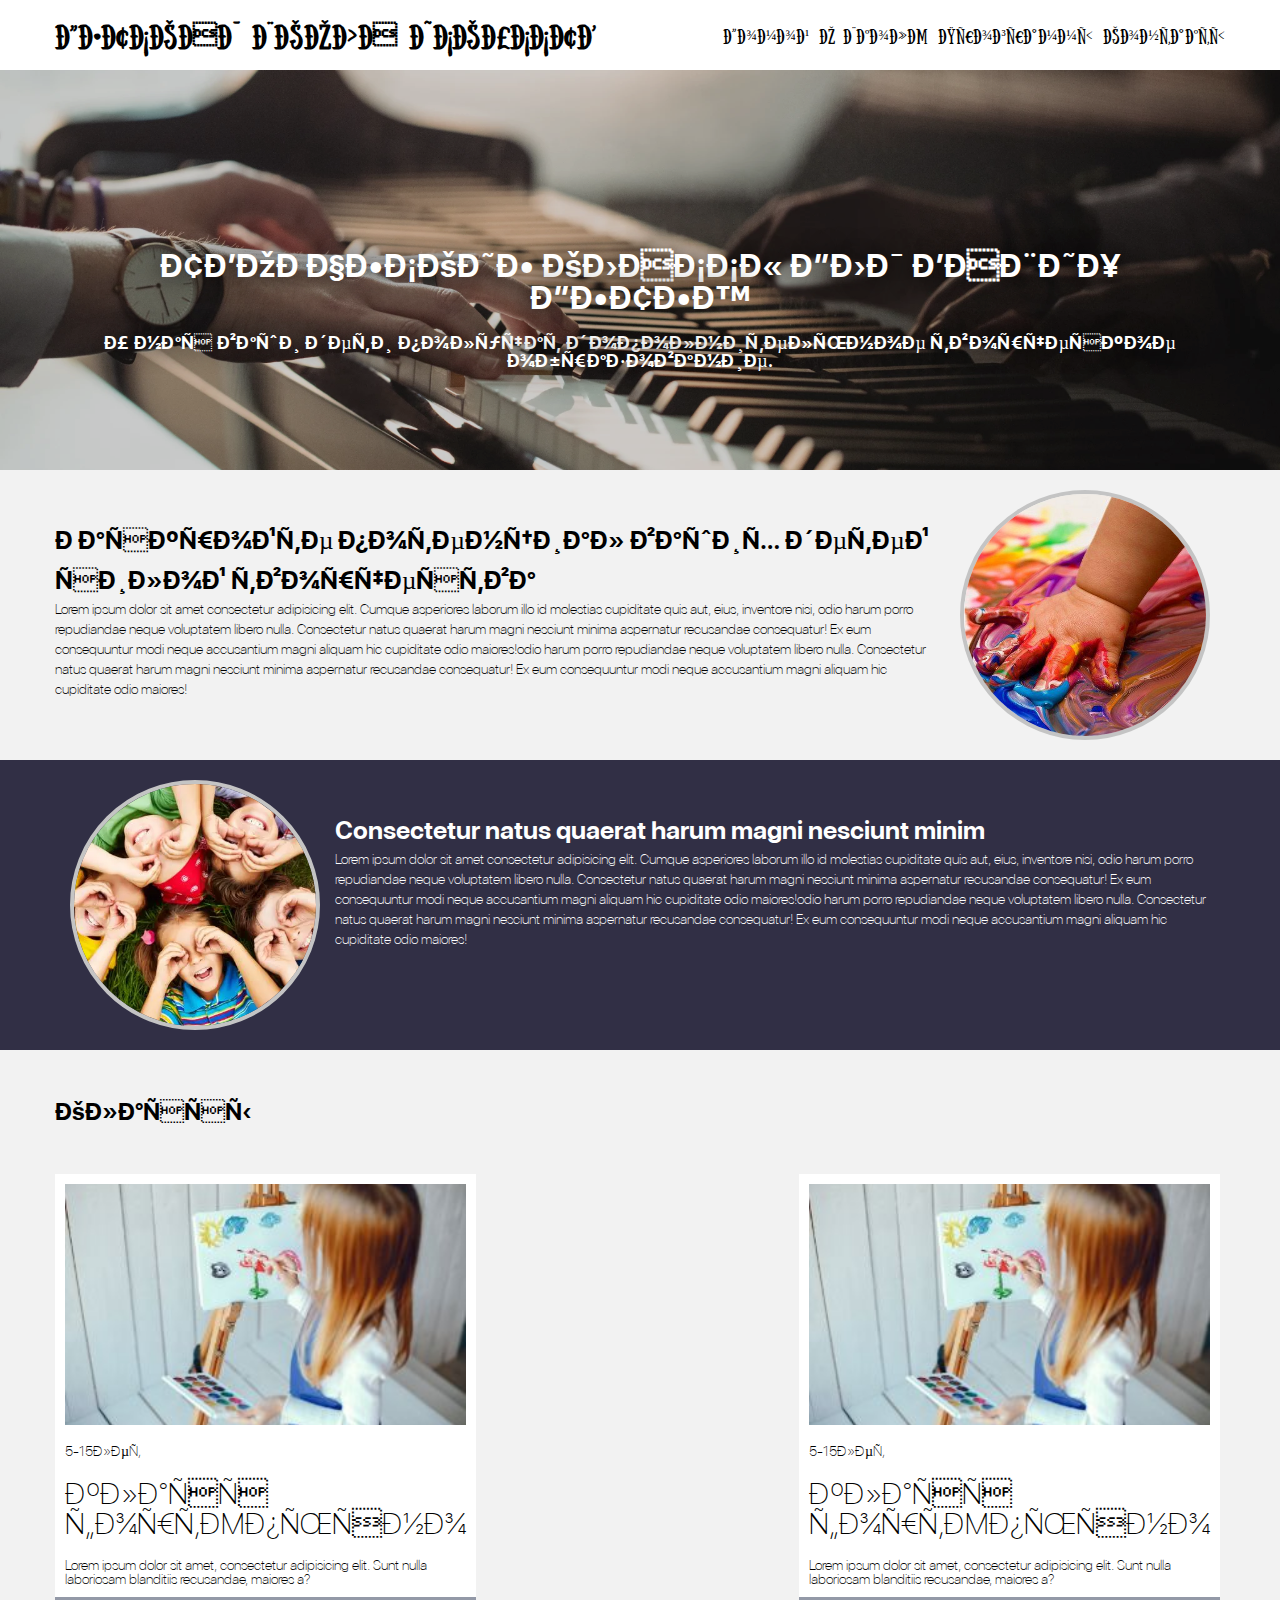
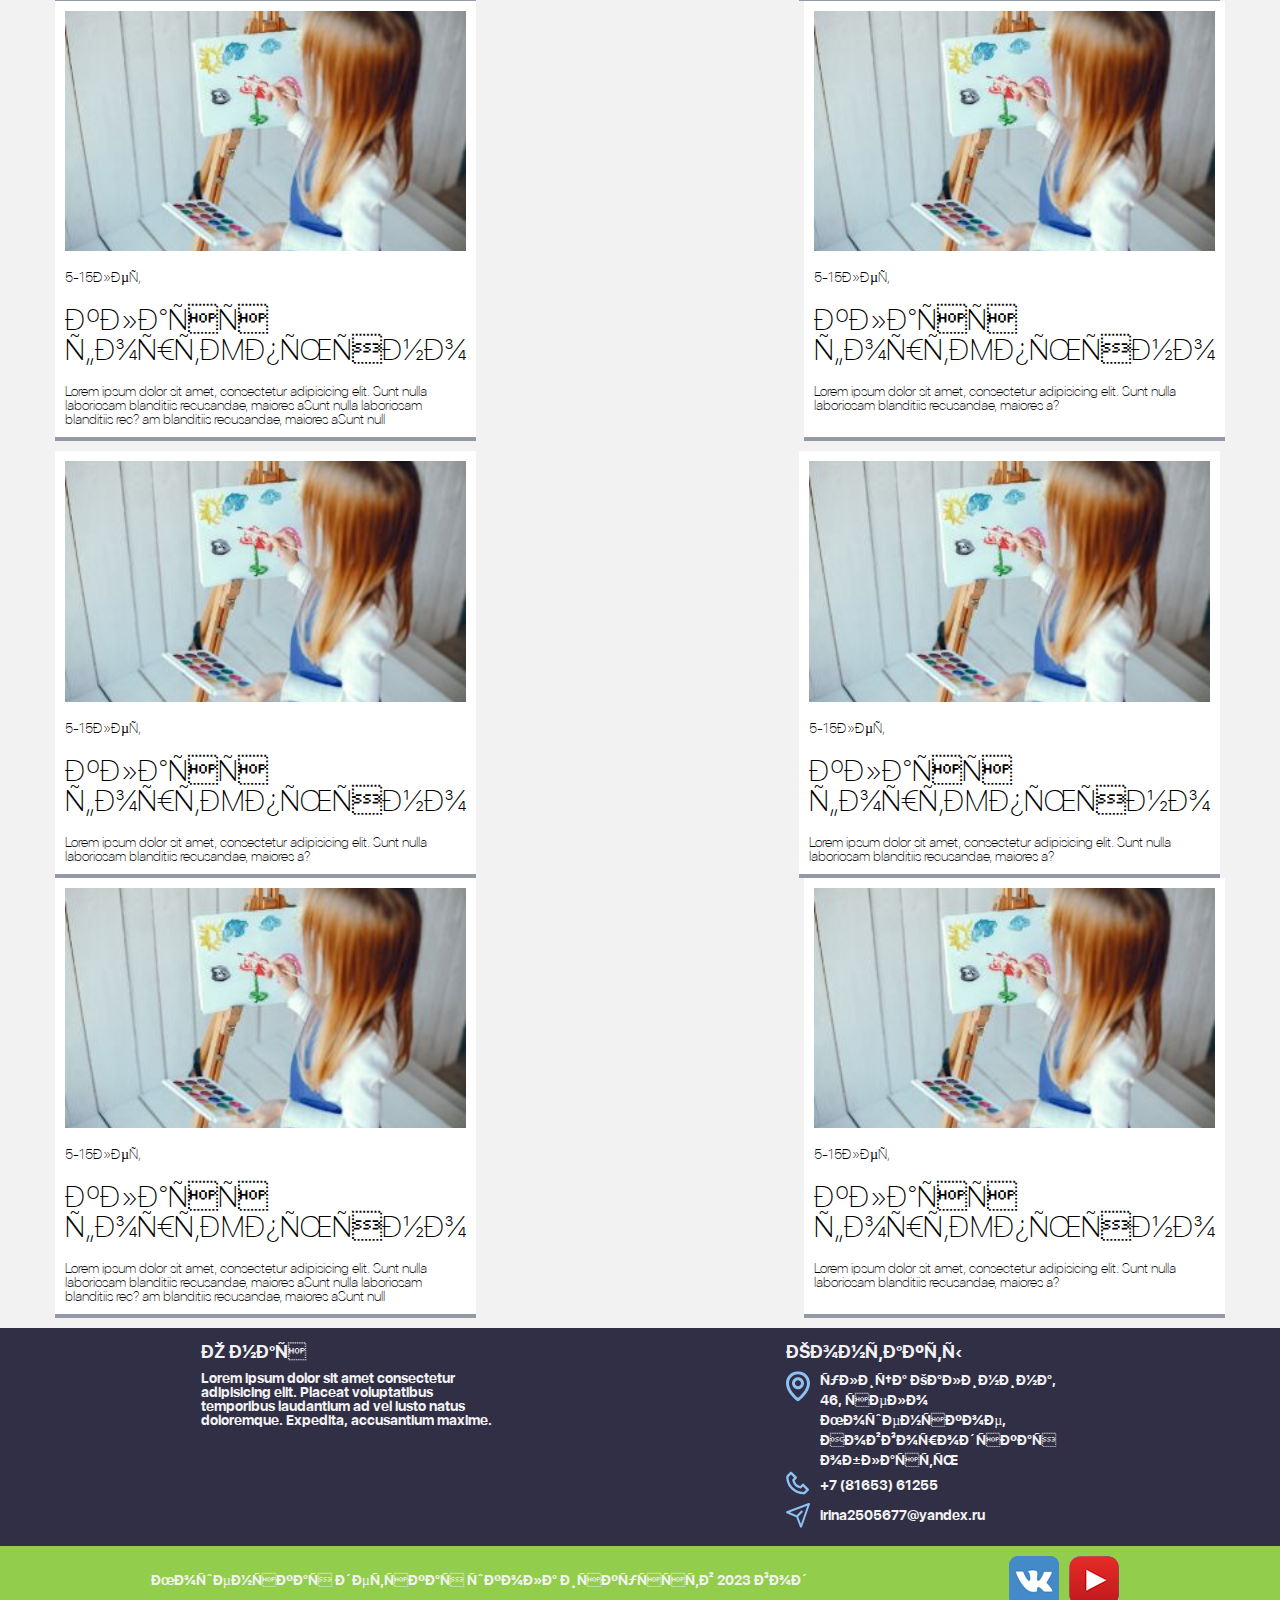
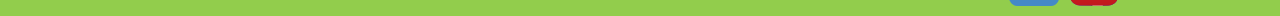
<file: index.html>
<!DOCTYPE html>
<html lang="en">

<head>
	<!-- <meta charset="UTF-8"><link href="https://fonts.googleapis.com/css?family=Roboto:regular,300,500,700&display=swap" rel="stylesheet" /> -->
	<meta http-equiv="X-UA-Compatible" content="IE=edge">
	<!-- <link rel="stylesheet" href="css/reset.css"> -->
	<link rel="stylesheet" href="css/style.css">
	<meta name="viewport" content="width=device-width,initial-scale=1.0, maximum-scale=1.0, user-scalable=0">
	<title>Мошенская школа искусств</title>
</head>

<body>
	<div class="wrapper">
		<header class="header">
			<div class="header__container _container">
				<!-- <div class="header__body"> -->
					<div class="header__logo">
						ДЕТСКАЯ ШКОЛА ИСКУССТВ
					</div>
					<div class="header__burger">
						<span></span>
					</div>
					<nav class="header__menu">
						<ul class="menu__list">
							<li class="menu__item">
								<a href="" class="menu__link">Домой</a>
							</li>
							<li class="menu__item">
								<a href="" class="menu__link">О Школе</a>
							</li>
							<li class="menu__item">
								<a href="" class="menu__link">Программы</a>
							</li>
							<li class="menu__item">
								<a href="" class="menu__link">Контакты</a>
							</li>
						</ul>
					</nav>
				<!-- </div> -->
			</div>
		</header>
		<main class="page">
			<div class="page__main-block main-block">
				<div class="main-block__container _container">
					<div class="main-block__body">
						<h1 class="main-block__title">ТВОРЧЕСКИЕ КЛАССЫ ДЛЯ ВАШИХ ДЕТЕЙ</h1>
						<div class="main-block__text">
							У нас ваши дети получат дополнительное творческое образование.
						</div>
						<!-- <div class="main-block__buttons">
							<a href="" class="main-block__button button1">УЗНАТЬ БОЛЬШЕ</a>
						</div> -->
					</div>
				</div>
				<div class="main-block__image _ibg">
					<img src="/img/woman-playing-a-piano.webp" alt="cover">
				</div>
			</div>
			<section class="page__unlock unlock">
				<div class="unlock__container _container">
					<div class="unlock__body block">
						<div class="unlock__row row">
							<div class="row__title"> Раскройте потенциал ваших детей силой творчества</div>
							<div class="row__text">Lorem ipsum dolor sit amet consectetur adipisicing elit. Cumque
								asperiores laborum illo id molestias
								cupiditate quis aut, eius, inventore nisi, odio harum porro repudiandae neque voluptatem
								libero
								nulla.
								Consectetur natus quaerat harum magni nesciunt minima aspernatur recusandae consequatur!
								Ex eum
								consequuntur modi neque accusantium magni aliquam hic cupiditate odio maiores!odio harum
								porro
								repudiandae neque voluptatem libero nulla.
								Consectetur natus quaerat harum magni nesciunt minima aspernatur recusandae consequatur!
								Ex eum
								consequuntur modi neque accusantium magni aliquam hic cupiditate odio maiores!</div>
						</div>
						<div class="unlock__img image"> <img src="/img/Finger-Painting.webp" alt="Painting">
						</div>
					</div>
				</div>
			</section>
			<section class="page__express unlock">
				<div class="express__container _container">
					<div class="express__body block">
						<div class="express__row row">
							<div class="row__title"> Consectetur natus quaerat harum magni nesciunt minim</div>
							<div class="row__text">Lorem ipsum dolor sit amet consectetur adipisicing elit. Cumque
								asperiores laborum illo id molestias
								cupiditate quis aut, eius, inventore nisi, odio harum porro repudiandae neque voluptatem
								libero
								nulla.
								Consectetur natus quaerat harum magni nesciunt minima aspernatur recusandae consequatur!
								Ex eum
								consequuntur modi neque accusantium magni aliquam hic cupiditate odio maiores!odio harum
								porro
								repudiandae neque voluptatem libero nulla.
								Consectetur natus quaerat harum magni nesciunt minima aspernatur recusandae consequatur!
								Ex eum
								consequuntur modi neque accusantium magni aliquam hic cupiditate odio maiores!</div>
						</div>
						<div class="express__img image"> <img src="/img/children-playing-on-grass.webp" alt="Painting">
						</div>
					</div>
				</div>
			</section>
			<section class="page__classes">
				<div class="classes__container _container">
					<h2 class="classes__header">
						Классы
					</h2>
					<div class="classes__body">
						<div class="classes__row">
							<div class="classes__item">
								<div class="classes__image _ibg">
									<a href=""><img src="img/classes/2.jpeg" alt=""></a>
								</div>
								<div class="classes__content">
									<h4 class="classes__title">5-15лет</h4>
									<a href="" class="classes__link">
										<h3 class="classes__subtitle">класс фортепьяно</h3>
									</a>
									<p class="classes__text">Lorem ipsum dolor sit amet, consectetur adipisicing elit.
										Sunt nulla laboriosam blanditiis recusandae, maiores a?</p>
								</div>
							</div>
							<div class="classes__item">
								<div class="classes__image _ibg"><a href=""><img src="img/classes/2.jpeg" alt=""></a>
								</div>
								<div class="classes__content">
									<h4 class="classes__title">5-15лет</h4>
									<a href="" class="classes__link">
										<h3 class="classes__subtitle">класс фортепьяно</h3>
									</a>
									<p class="classes__text">Lorem ipsum dolor sit amet, consectetur adipisicing elit.
										Sunt nulla laboriosam blanditiis recusandae, maiores a?</p>
								</div>
							</div>
							<div class="classes__item">
								<div class="classes__image _ibg"><a href=""><img src="img/classes/2.jpeg" alt=""></a>
								</div>
								<div class="classes__content">
									<h4 class="classes__title">5-15лет</h4>
									<a href="" class="classes__link">
										<h3 class="classes__subtitle">класс фортепьяно</h3>
									</a>
									<p class="classes__text">Lorem ipsum dolor sit amet, consectetur adipisicing elit.
										Sunt nulla laboriosam blanditiis recusandae, maiores aSunt nulla laboriosam
										blanditiis rec? am blanditiis recusandae, maiores aSunt null</p>
								</div>
							</div>
							<div class="classes__item">
								<div class="classes__image _ibg"><a href=""><img src="img/classes/2.jpeg" alt=""></a>
								</div>
								<div class="classes__content">
									<h4 class="classes__title">5-15лет</h4>
									<a href="" class="classes__link">
										<h3 class="classes__subtitle">класс фортепьяно</h3>
									</a>
									<p class="classes__text">Lorem ipsum dolor sit amet, consectetur adipisicing elit.
										Sunt nulla laboriosam blanditiis recusandae, maiores a?</p>
								</div>
							</div>
						</div>
						<div class="classes__row">
							<div class="classes__item">
								<div class="classes__image _ibg">
									<a href=""><img src="img/classes/2.jpeg" alt=""></a>
								</div>
								<div class="classes__content">
									<h4 class="classes__title">5-15лет</h4>
									<a href="" class="classes__link">
										<h3 class="classes__subtitle">класс фортепьяно</h3>
									</a>
									<p class="classes__text">Lorem ipsum dolor sit amet, consectetur adipisicing elit.
										Sunt nulla laboriosam blanditiis recusandae, maiores a?</p>
								</div>
							</div>
							<div class="classes__item">
								<div class="classes__image _ibg"><a href=""><img src="img/classes/2.jpeg" alt=""></a>
								</div>
								<div class="classes__content">
									<h4 class="classes__title">5-15лет</h4>
									<a href="" class="classes__link">
										<h3 class="classes__subtitle">класс фортепьяно</h3>
									</a>
									<p class="classes__text">Lorem ipsum dolor sit amet, consectetur adipisicing elit.
										Sunt nulla laboriosam blanditiis recusandae, maiores a?</p>
								</div>
							</div>
							<div class="classes__item">
								<div class="classes__image _ibg"><a href=""><img src="img/classes/2.jpeg" alt=""></a>
								</div>
								<div class="classes__content">
									<h4 class="classes__title">5-15лет</h4>
									<a href="" class="classes__link">
										<h3 class="classes__subtitle">класс фортепьяно</h3>
									</a>
									<p class="classes__text">Lorem ipsum dolor sit amet, consectetur adipisicing elit.
										Sunt nulla laboriosam blanditiis recusandae, maiores aSunt nulla laboriosam
										blanditiis rec? am blanditiis recusandae, maiores aSunt null</p>
								</div>
							</div>
							<div class="classes__item">
								<div class="classes__image _ibg"><a href=""><img src="img/classes/2.jpeg" alt=""></a>
								</div>
								<div class="classes__content">
									<h4 class="classes__title">5-15лет</h4>
									<a href="" class="classes__link">
										<h3 class="classes__subtitle">класс фортепьяно</h3>
									</a>
									<p class="classes__text">Lorem ipsum dolor sit amet, consectetur adipisicing elit.
										Sunt nulla laboriosam blanditiis recusandae, maiores a?</p>
								</div>
							</div>
						</div>
					</div>
				</div>
			</section>
		</main>

		<footer class="footer">
			<div class="footer__top _container">
				<div class="footer__row">
					<div class="footer__column">
						<div class="footer__title"> О нас</div>
						<div class="footer__text">
							Lorem ipsum dolor sit amet consectetur adipisicing elit. Placeat voluptatibus temporibus
							laudantium ad vel iusto natus doloremque. Expedita, accusantium maxime.
						</div>
					</div>
					<div class="footer__column">
						<div class="footer__title"> Контакты</div>
						<div class="footer__contacts">
							<a href="https://yandex.ru/maps/-/CCUvz6DRTD"
								class="contacts-footer__item contacts-footer__item_map">улица Калинина, 46, село
								Мошенское, Новгородская область</a>
							<a href="tel:+78165361255" class="contacts-footer__item contacts-footer__item_phone">+7
								(81653) 61255</a>
							<a href="mailto:debra.holt@example.com"
								class="contacts-footer__item contacts-footer__item_email">irina2505677@yandex.ru</a>
						</div>
					</div>
				</div>
			</div>

			<div class="footer__bottom">
				<div class="footer__container _container">
					<div class="footer__copy"> Мошенская детская школа искусств 2023 год</div>
					<div class="footer__social">
						<a href="https://vk.com/go_art_school" class="link__social"><img src="/img/footer/social/vk.png"
								alt="vk">
						</a>
						<a href="https://youtube.com/@user-ch7cm9fw8o" class="link__social"><img
								src="/img/footer/social/youtube.png" alt="youtube">
						</a>
					</div>
				</div>
			</div>
		</footer>
	</div>
	<script src="https://code.jquery.com/jquery-3.6.3.slim.min.js"></script>
	<script src="/js/script.js"></script>
</body>

</html>
</file>
<file: css/style.css>
/* Обнуление */
*,
*::before,
*::after {
	padding: 0;
	margin: 0;
	border: 0;
	box-sizing: border-box;
	/* Обнуление своства box-sizing: border-box; при явном указании параметров widht и hight  совместно с padding не суммирует значение padding Пример widht:500px;
	padding: 20px; при обнулении будет равняться 500px без обнуления 520px */
}

a {
	text-decoration: none;
}

ul,
ol,
li {
	list-style: none;
}

img {
	vertical-align: top;
}

h1,
h2,
h3,
h4,
h5,
h6 {
	font-weight: inherit;
	font-size: inherit;
}

html,
body {
	height: 100%;
	line-height: 1;
	background: #f2f2f2;
	font-size: 14px;
	color: black;
	font-weight: 500;
	font-family: 'SFNS Display Bold';
}

/*--------------------*/


@font-face {
	font-family: 'Sunday';
	src: url('../fonts/sunday.eot');
	/* IE 9 Compatibility Mode */
	src: url('../fonts/sunday.eot?#iefix') format('embedded-opentype'),
		/* IE < 9 */
		url('../fonts/sunday.woff2') format('woff2'),
		/* Super Modern Browsers */
		url('../fonts/sunday.woff') format('woff'),
		/* Firefox >= 3.6, any other modern browser */
		url('../fonts/sunday.ttf') format('truetype'),
		/* Safari, Android, iOS */
		url('../fonts/sunday.svg#sunday') format('svg');
	/* Chrome < 4, Legacy iOS */
}

@font-face {
	font-family: 'SFNS Display Bold';
	src: url('../fonts/sfns_display_bold.eot');
	/* IE 9 Compatibility Mode */
	src: url('../fonts/sfns_display_bold.eot?#iefix') format('embedded-opentype'),
		/* IE < 9 */
		url('../fonts/sfns_display_bold.woff2') format('woff2'),
		/* Super Modern Browsers */
		url('../fonts/sfns_display_bold.woff') format('woff'),
		/* Firefox >= 3.6, any other modern browser */
		url('../fonts/sfns_display_bold.ttf') format('truetype'),
		/* Safari, Android, iOS */
		url('../fonts/sfns_display_bold.svg#sfns_display_bold') format('svg');
	/* Chrome < 4, Legacy iOS */
}

@font-face {
	font-family: 'SFNS Display Thin';
	src: url('../fonts/sfns_display_thin.eot');
	/* IE 9 Compatibility Mode */
	src: url('../fonts/sfns_display_thin.eot?#iefix') format('embedded-opentype'),
		/* IE < 9 */
		url('../fonts/sfns_display_thin.woff2') format('woff2'),
		/* Super Modern Browsers */
		url('../fonts/sfns_display_thin.woff') format('woff'),
		/* Firefox >= 3.6, any other modern browser */
		url('../fonts/sfns_display_thin.ttf') format('truetype'),
		/* Safari, Android, iOS */
		url('../fonts/sfns_display_thin.svg#sfns_display_thin') format('svg');
	/* Chrome < 4, Legacy iOS */
}

/* --------------------------WRAPPER---------------------- */

.wrapper {
	min-height: 100%;
	overflow: hidden;
	display: flex;
	flex-direction: column;
}

._container {
	max-width: 1170px;
	margin: 0px auto;
	padding: 0px 15px;
	box-sizing: content-box;
}

._ibg {
	position: relative;
}

._ibg img {
	position: absolute;
	width: 100%;
	height: 100%;
	top: 0;
	left: 0;
	object-fit: cover;
}

/* --------------------------------------------------------- */
.header {
	position: fixed;
	width: 100%;
	left: 0;
	top: 0;
	z-index: 50;
	background-color: rgba(255, 255, 255, 0.5);
}

.header::before {
	content: '';
	position: absolute;
	top: 0;
	left: 0;
	width: 100%;
	height: 100%;
	background-color: rgba(255, 255, 255);
	z-index: 2;
}
.header__container {
	position: relative;
	display: flex;
	min-height: 70px;
	justify-content: space-between;
	align-items: center;
	font-family: 'Sunday';
	
}


.header__logo {

	text-align: center;
	font-size: 24px;
	font-weight: 600;
	letter-spacing: 0.2px;
	line-height: 150%;
	position: relative;
	z-index: 3;
}

.header__burger{
	display: none;
}
.header__menu {

	display: flex;
	/* margin: 0px 0px 0px 20px; */

}

.menu__list{
	display: flex;
	position: relative;
	z-index: 2;
}

.menu__list li:not(:last-child){
	margin: 0px 10px 0px 0px;
}
/* .menu__item:hover{
	border-bottom:1px solid;
} */

.menu__link {
	color: black;
	line-height: 150%;
}

@media (max-width: 767.98px){
	body.lock{
		overflow: hidden;
	}
	.header__burger{
	display: block;
	width: 30px;
	height: 20px;
	position: relative;
	z-index: 3;
	}
	.header__burger span{
		background: #000;
		position: absolute;
		width: 100%;
		height: 2px;
		left: 0;
		top: 9px;
	}
	.header__burger::before,
	.header__burger::after{
		content: '';
		background: #000;
		position: absolute;
		width: 100%;
		height: 2px;
		left: 0;
		transition: all 0.3s ease 0s;
	}
	.header__burger::before{
		top: 0;
	}
	.header__burger::after{
		bottom: 0;
	}
	.header__burger.active span{
		transform: scale(0);
	}
	.header__burger.active::before{
		transform: rotate(45deg);
		top: 9px;
	}
	.header__burger.active::after{
		transform: rotate(-45deg);
		bottom: 9px;
	}
	.header__menu{
		position: fixed;
		top: -100%;
		left: 0;
		width: 100%;
		height: 100%;
		overflow: auto;
		transition: all 0.3s ease 0s;
		background: rgb(161, 58, 58);
		padding: 80px 10px 20px 10px;
	}
	.header__menu.active{
		top: 0;
	}
	.menu__list{
		display: block;
	}
	.menu__list li:not(:last-child){
		margin: 0px 0px 20px 0px;
	}

}



/* ------------PAGE------------------ */
.page {
	flex: 1 1 auto;
}

.page__main-block {}

.main-block {
	position: relative;

}

.main-block__container {
	display: flex;
	flex-direction: column;
	align-items: center;
}

.main-block__body {
	padding: 250px 0px 80px 0px;
	position: relative;
	z-index: 2;
	color: #ffff;
	text-shadow: 0 0 25px #000;
	text-align: center;
}

@media (max-width: px) {}

.main-block__title {
	font-size: 32px;
	font-weight: 700;
	margin: 0px 0px 20px 0px;
}

.main-block__text {
	font-size: 18px;
	letter-spacing: 0.3px;
	margin: 0px 0px 20px 0px;

}

/*.main-block__buttons {
	display: flex;
	justify-content: center;
}

.main-block__button {
	text-decoration: none;
	display: inline-block;
	letter-spacing: 2px;
	font-size: 20px;
	color: inherit;
	/* background-color: #92CD4C; * /
	margin: 20px 0px 0px 0px;
	padding: 15px 30px;
	border-radius: 5px;
	font-weight: 600;
	position: relative;
}

.button1 {
	background-color: #92CD4C;
	box-shadow: 5px 5px 3px;
	transition-duration: 300ms;
	/* transition-property: background-color; * /
	transition-timing-function: ease-in;
}

.button1:hover {
	top: 2px;
	background-color: #417501;
	box-shadow: 3px 3px 3px;
} */

.main-block__image {
	position: absolute;
	width: 100%;
	height: 100%;
	top: 0;
	left: 0;
	background: #000;
}

.main-block__image img {
	opacity: 0.8;
}

/* ----------UNLOCK------------------- */
.page__unlock {}

.unlock {}

.unlock__container {}

.unlock__body {}

.block {
	display: flex;
	padding: 20px 0px;
	/* align-items: center; */
}

.unlock__row {}

.row {
	margin: 30px 0px;
	padding: 0px -15px;

}

.row__title {
	font-size: 25px;
	line-height: 160%;
}

.row__text {
	line-height: 142%;
	font-family: 'SFNS Display Thin';
}

.unlock__img {}

.image img {
	width: 250px;
	height: 250px;
	border-radius: 50%;
	border: 4px solid #c4c4c4;
}

.image {
	margin: 0px 15px;
	display: flex;
	align-items: center;
}

/* ----------EXPRESS------------------- */

.page__express {
	color: #ffff;
	background: #312F45;
}

.express {}

.express__container {}

.express__body {
	flex-direction: row-reverse;
}

.block {}

.express__row {}

.row {}

.row__title {}

.row__text {}

@media (max-width: 720px) {
	.image {
		display: none;
	}

	.row {
		margin: 10px 20px;
	}

	.row__title {
		line-height: 120%;
		margin-bottom: 10px;
	}
}

/* ----------CLASSES------------------- */

.page__classes {}

.classes__container {}

.classes__header {
	font-size: 24px;
	margin: 50px 0px;
}

.classes__body {
	font-family: 'SFNS Display Thin';
	margin: 0px -15px;
}

.classes__row {
	display: flex;
	flex-wrap: wrap;
	padding: 0px 15px;
	justify-content: space-between;
	margin: 0px 0px 10px 0px;
}


.classes__item {
	padding: 10px;
	flex: 0 1 23%;
	background-color: #ffff;
	border-bottom: 4px solid rgb(147, 153, 167);
	transition: all 0.5s ease 0s;
}

@media (min-width: 500px) {

	.classes__item:hover {
		position: relative;
		z-index: 2;
		/* transform: scale(1.1) translate(0px, -30px); */
		transform: scale3d(1.1, 1.1, 1.1);
	}

}

.classes__item:not(:last-child) {
	margin-right: 5px;
}

.classes__link {
	color: inherit;
	text-transform: uppercase;
}

.classes__image {
	margin: 0px 0px 20px 0px;
	padding: 0px 0px 60% 0px;
	display: block;
}

.classes__content {}

.classes__title {
	margin: 0px 0px 20px 0px;
}

.classes__subtitle {
	margin: 0px 0px 20px 0px;
	font-size: 30px;
}

@media (max-width: 1050px) {
	.classes__item {
		flex: 0 1 47%;
		margin: 0px 0px 5px 0px
	}

	.classes__item:not(:last-child) {
		margin-right: 0px;
	}

	.classes__row {
		justify-content: space-around;
		margin: 0px 0px 0px 0px;
	}

	.classes__subtitle {
		font-size: 25px;
	}
}

.classes__text {}

/* ----------FOOTER------------------- */



.footer {
	background: #312F45;
}

.footer__top {
	color: #f2f2f2;
	/* padding: 20px 0px; */

}

.footer__row {
	display: flex;
	justify-content: space-around;
}

.footer__column {
	flex: 0 1 25%;
	min-width: 200px;
	padding: 15px 0px;
}

.footer__title {
	margin: 0px 0px 10px 0px;
	font-size: 18px;
	text-transform: uppercase;
}

.footer__text {}

.footer__contacts {}

.contacts-footer__item {
	padding: 0px 0px 0px 34px;
	display: flex;
	align-items: center;
	line-height: 142%;
	min-height: 30px;
	color: #f2f2f2;
}

.contacts-footer__item_map {
	background: url(/img/footer/icons/02.svg) 0 0 no-repeat;
}

.contacts-footer__item_phone {
	background: url(/img/footer/icons/01.svg) 0 0 no-repeat;
}

.contacts-footer__item_email {
	background: url(/img/footer/icons/03.svg) 0 0 no-repeat;
}

.footer__bottom {
	background-color: #92CD4C;
}

.footer__container {
	display: flex;
	justify-content: space-around;
	align-items: center;
	flex-wrap: wrap;
}

.footer__copy {
	text-align: center;
	color: #f2f2f2;
	line-height: 170%;
}

.footer__social {
	margin: 10px 10px;
	display: flex;
	align-items: center;
}

.footer__social :not(:last-child) {
	margin: 0px 10px 0px 0px;
}

.link__social {}

@media (max-width: 500px) {
	.classes__item {
		flex: 0 1 100%;
	}

	.classes__header {
		margin: 20px 0px;
	}

	.footer__row {
		flex-direction: column;
		justify-content: start;
		margin: 0px 20px;

	}
}
</file>
